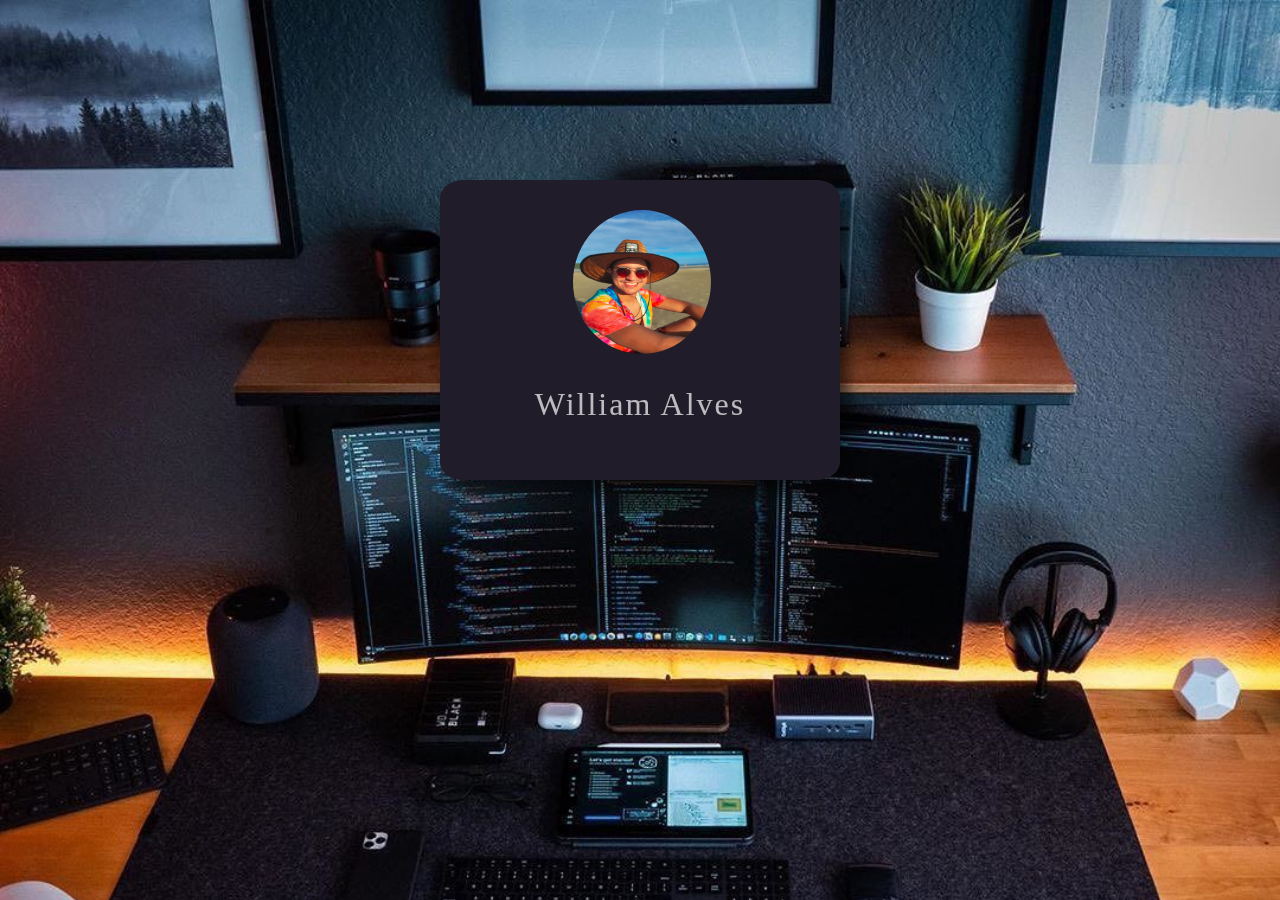
<file: portifolio/cartao/cartao/cartaohtml.html>
<html lang="pt-BR">
<head>
    <meta charset="UTF-8">
    <meta http-equiv="X-UA-Compatible" content="IE=edge">
    <meta name="viewport" content="width=device-width, initial-scale=1.0">
    <title>Single Page</title>

    <link rel="stylesheet" href="style.css" type="text/css">

</head>
<body>
    <div class="principal">
        <div class="card">
            <div class="flip">
                <div class="front">
                    <img src="img/eu.jpg" alt="" id="eu">
                    <h1>William Alves</h1>
                </div>

                <div class="back">
                    <h2>Web Developer</h2>
                    <a href="https://www.instagram.com/will_alvesr/"><img src="img/instagram.png" alt=""></a>
                    <a href="https://br.linkedin.com/in/william-alves-27a771233"><img src="img/linkedin.png" alt=""></a>
                    <a href=""><img src="img/whatsapp.png" alt=""></a>
                </div>

            </div>

        </div>

    </div>
</body>
</html>
</file>
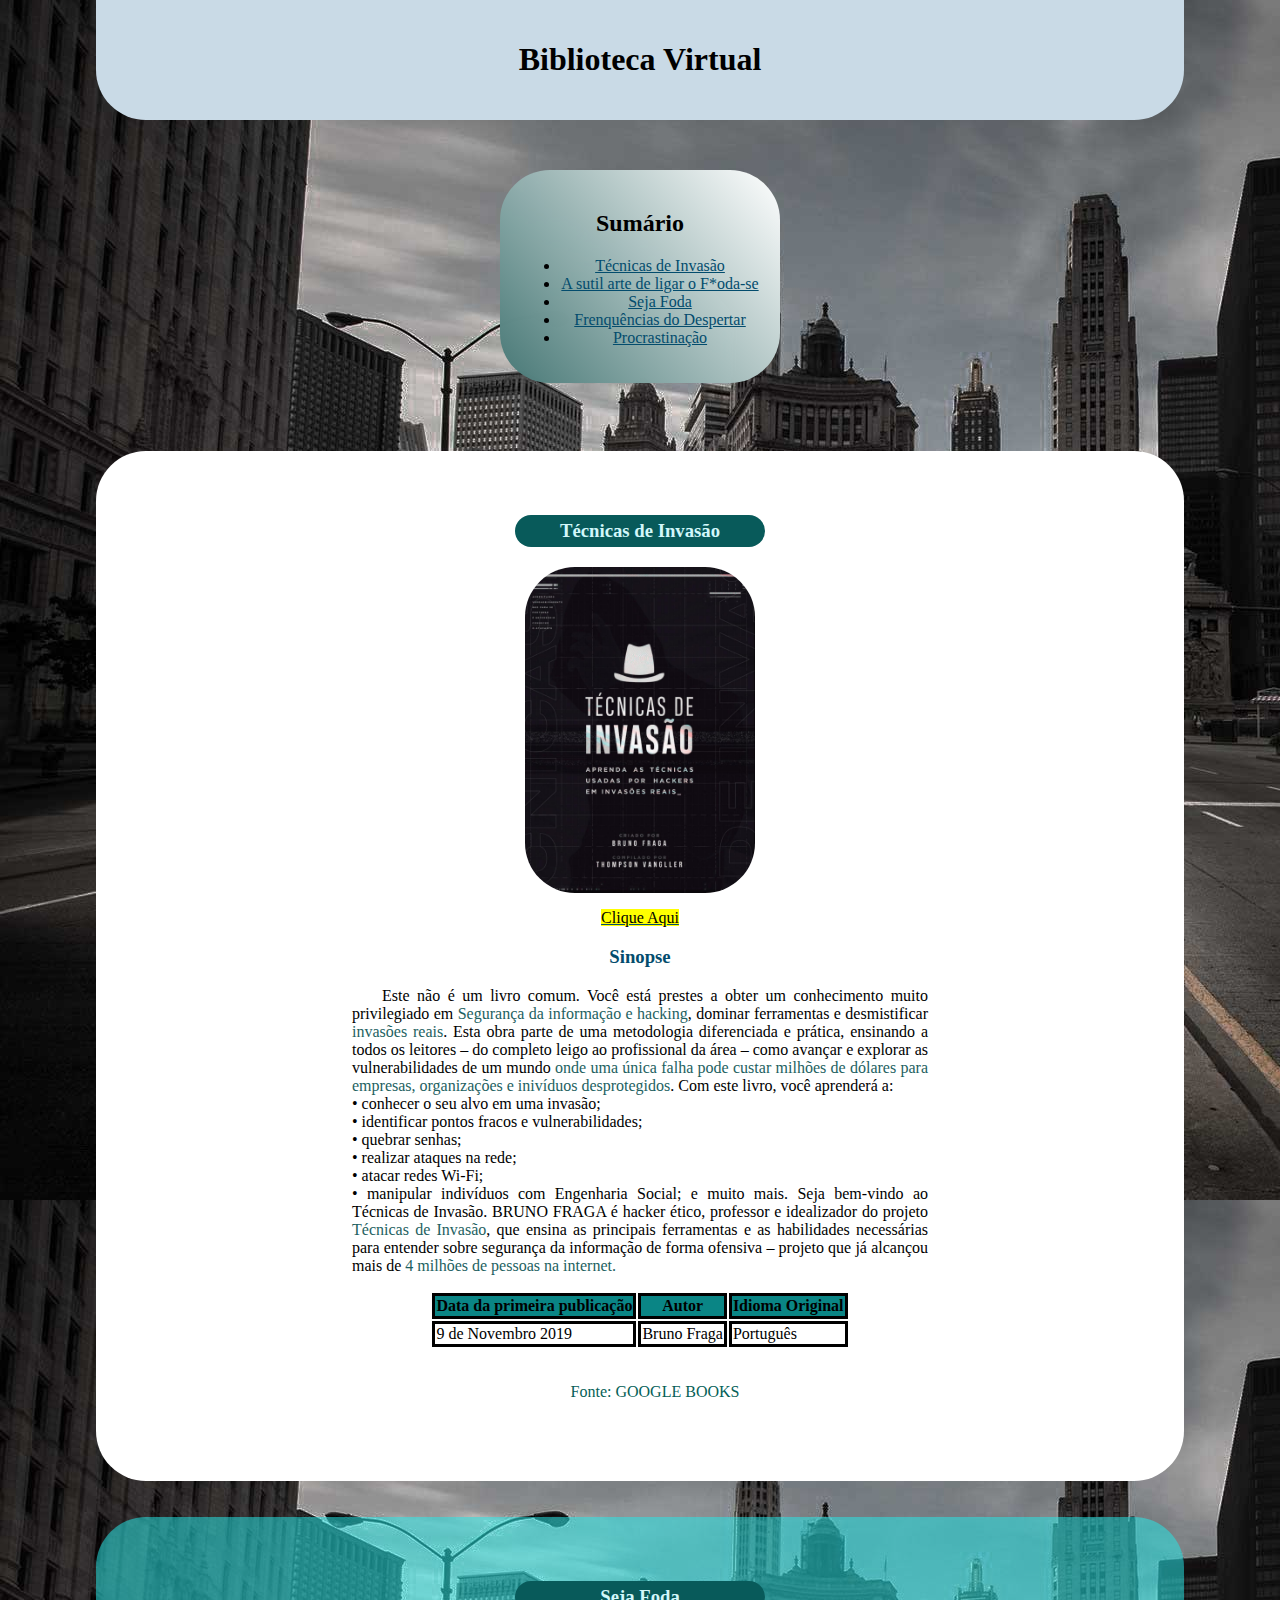
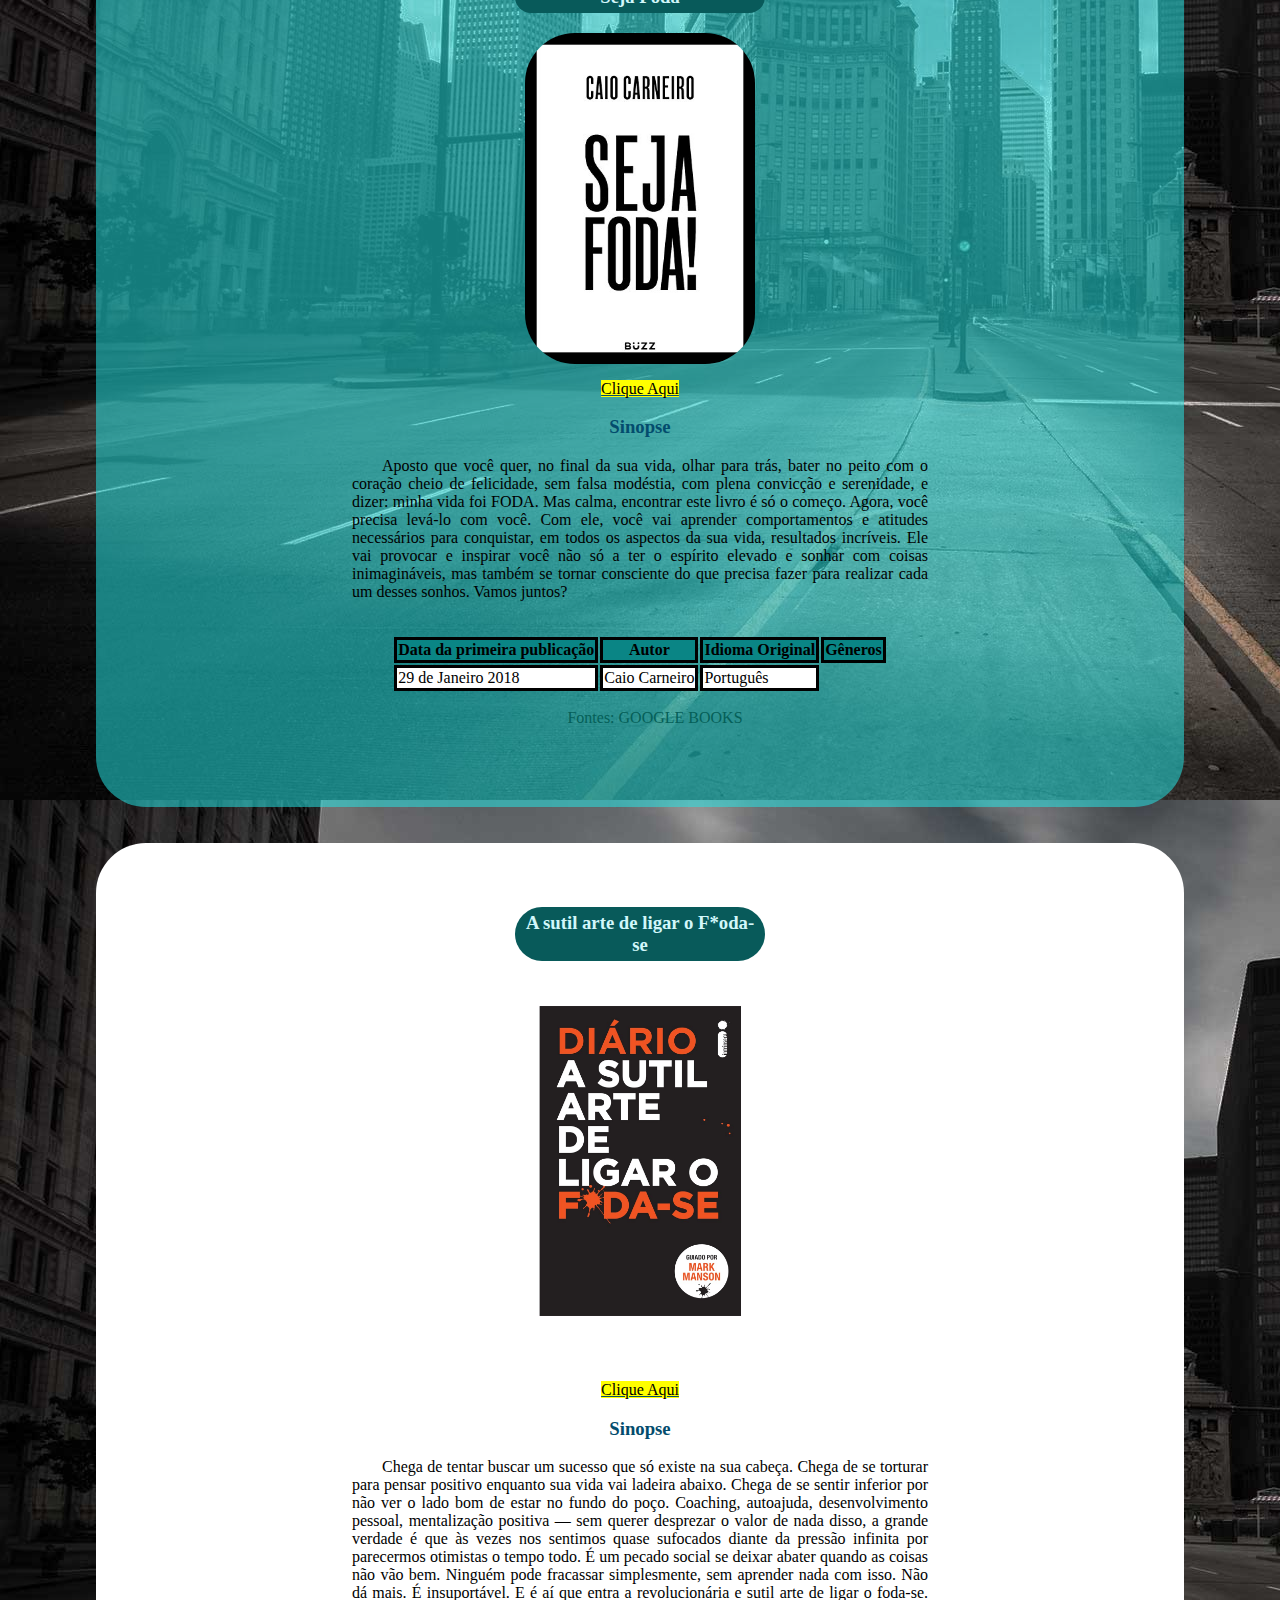
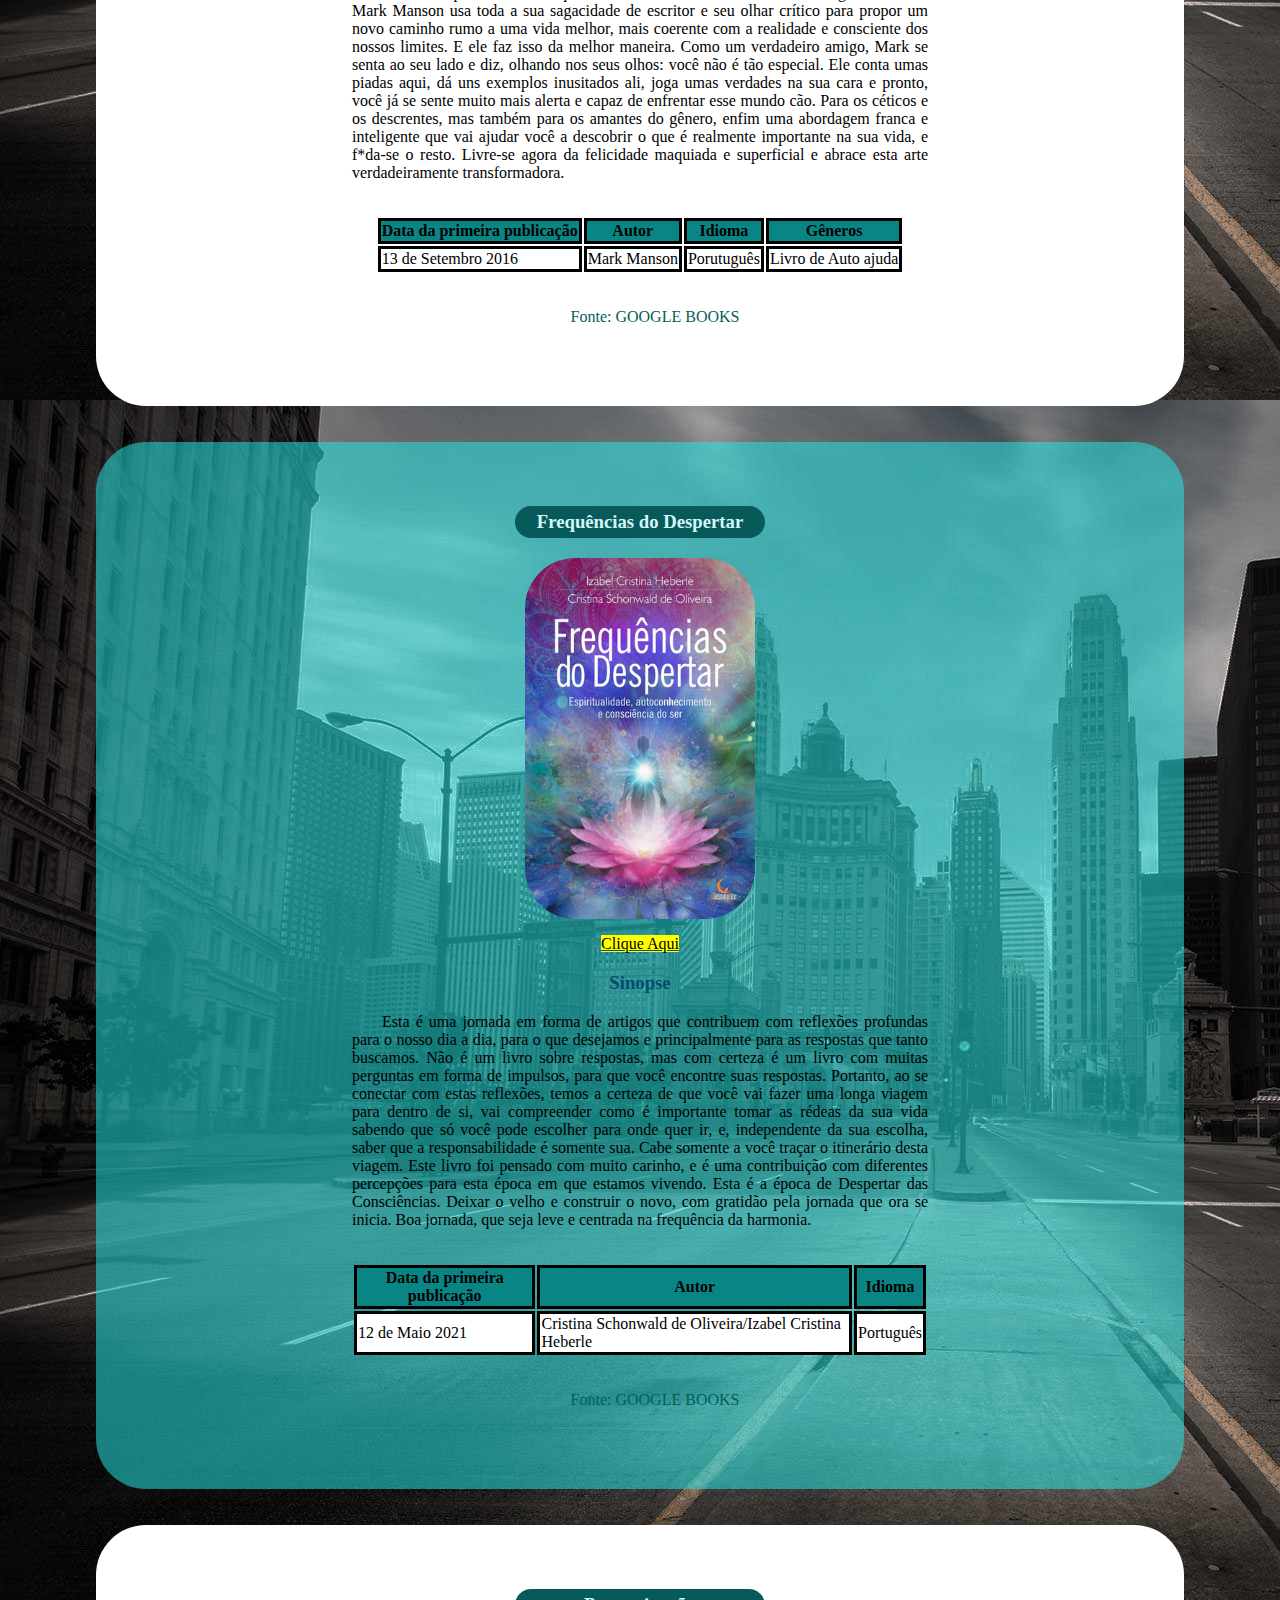
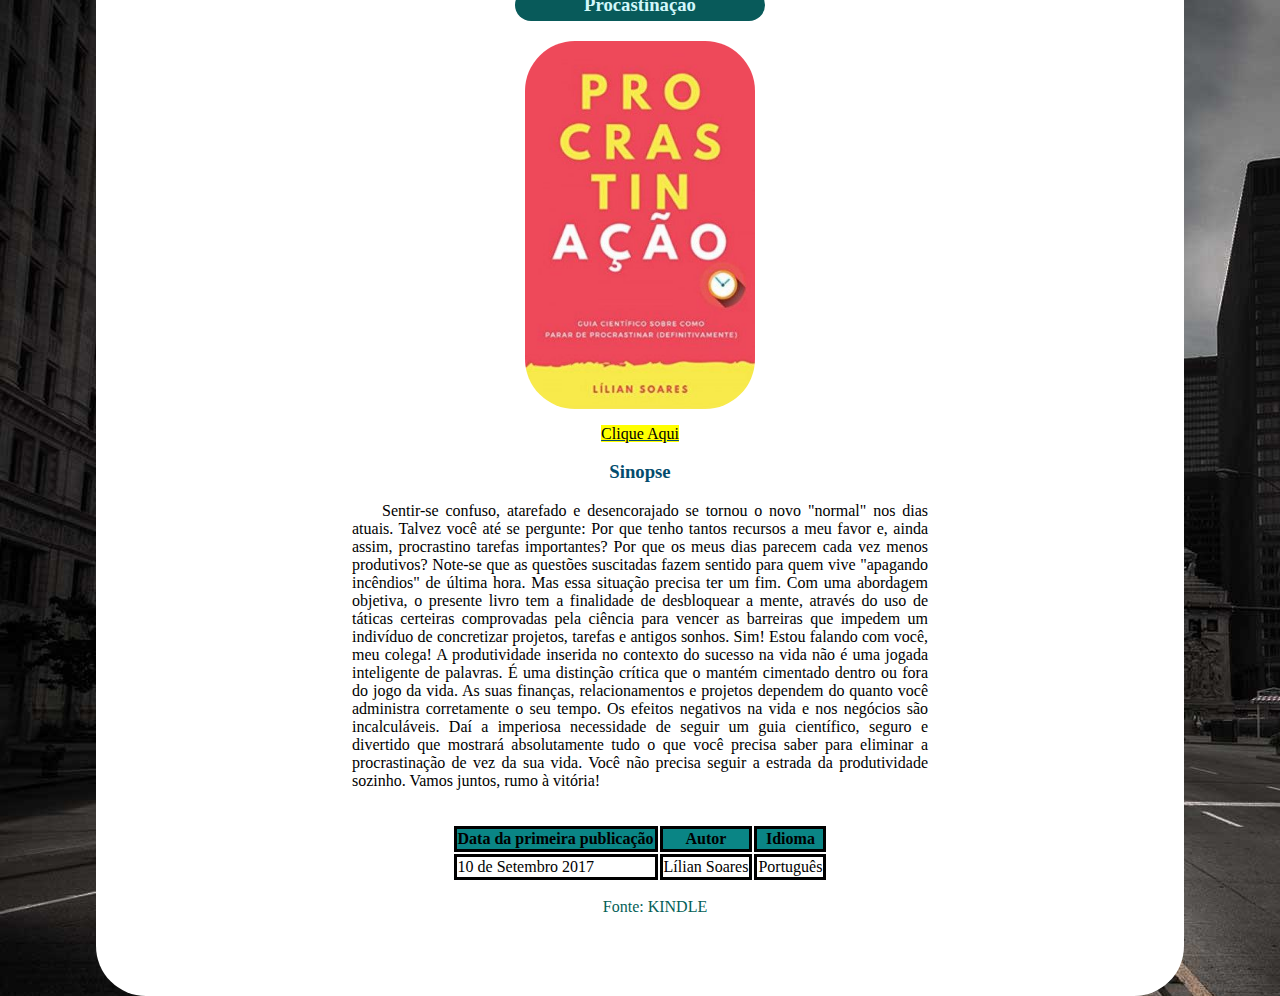
<file: portifolio/estante/estante/estantehtml.html>
<html lang="pt-br">
<head>
    <meta charset="UTF-8">
    <meta http-equiv="X-UA-Compatible" content="IE=edge">
    <meta name="viewport" content="width=device-width, initial-scale=1.0">
    <link rel="stylesheet" href="style.css">
    <title>Bibliotéca Virtual</title>

</head>
<body background="img/imagem.fundo.jpg">
    <div class="bv">
        <h1>Biblioteca Virtual                      </h1>
    </div>

    <div class="sum">
        <h2>Sumário</h2>

        <ul>
            <li><a href="#l1"> Técnicas de Invasão</a>            </li>
            <li><a href="#l3">A sutil arte de ligar o F*oda-se</a></li>
            <li><a href="#l2"> Seja Foda</a>                      </li>
            <li><a href="#l4">Frenquências do Despertar</a>       </li>
            <li><a href="#l5">Procrastinação </a>                 </li>
        </ul>
    </div>
    <br>
    <section id="l1" class="sec">

        <h3 class="tituloL">Técnicas de Invasão</h3>
        <img src="img/inbr.jpg">
        <p></p>
        <a href="https://www.google.com.br/books/edition/T%C3%A9cnicas_de_Invas%C3%A3o/YPXADwAAQBAJ?hl=pt-BR&gbpv=0"><mark>Clique Aqui</mark></a>

        <h3 class="sino">Sinopse</h3>
        <p>Este não é um livro comum. Você está prestes a obter um conhecimento muito privilegiado em <span>Segurança da informação e hacking</span>, dominar ferramentas e desmistificar <span>invasões reais</span>. Esta obra parte de uma metodologia diferenciada e prática, ensinando a todos os leitores – do completo leigo ao profissional da área – como avançar e explorar as vulnerabilidades de um mundo <span>onde uma única falha pode custar milhões de dólares para empresas, organizações e inivíduos desprotegidos</span>. Com este livro, você aprenderá a:<br>• conhecer o seu alvo em uma invasão;<br>• identificar pontos fracos e vulnerabilidades; <br>• quebrar senhas;<br> • realizar ataques na rede;<br> • atacar redes Wi-Fi;<br> • manipular indivíduos com Engenharia Social; e muito mais. Seja bem-vindo ao Técnicas de Invasão. BRUNO FRAGA é hacker ético, professor e idealizador do projeto <span>Técnicas de Invasão</span>, que ensina as principais ferramentas e as habilidades necessárias para entender sobre segurança da informação de forma ofensiva – projeto que já alcançou mais de <span>4 milhões de pessoas na internet.</span></p>
        <table>
            <tr>
                <th>Data da primeira publicação </th>
                <th>Autor                       </th>
                <th>Idioma Original             </th>
            </tr>
            <tr>
                <td>9 de Novembro 2019</td>
                <td>Bruno Fraga       </td>
                <td>Português         </td>

            </tr>
        </table>
        <br>
        <p class="font">Fonte: GOOGLE BOOKS</p>
    </section>
    <br>
    <br>
    <section id="l2" class="sec">
        <h3 class="tituloL">Seja Foda</h3>
        <img src="img/sf.jpg">
        <p></p>
        <a href="https://www.google.com.br/books/edition/Seja_foda/2NBJDwAAQBAJ?hl=pt-BR&gbpv=0"><mark>Clique Aqui</mark></a>
        <h3 class="sino">Sinopse</h3>
        <p>Aposto que você quer, no final da sua vida, olhar para trás, bater no peito com o coração cheio de felicidade, sem falsa modéstia, com plena convicção e serenidade, e dizer: minha vida foi FODA. Mas calma, encontrar este livro é só o começo. Agora, você precisa levá-lo com você. Com ele, você vai aprender comportamentos e atitudes necessários para conquistar, em todos os aspectos da sua vida, resultados incríveis. Ele vai provocar e inspirar você não só a ter o espírito elevado e sonhar com coisas inimagináveis, mas também se tornar consciente do que precisa fazer para realizar cada um desses sonhos. Vamos juntos?</p>
        <br>
        <table>
            <tr>
                <th>Data da primeira publicação </th>
                <th>Autor                       </th>
                <th>Idioma Original             </th>
                <th>Gêneros                     </th>
            </tr>
            <tr>
                <td>29 de Janeiro 2018          </td>
                <td>Caio Carneiro               </td>
                <td>Português                   </td>
                
            </tr>
        </table>
        <p class="font">Fontes: GOOGLE BOOKS</p>
    </section>
    <br>
    <br>
    <section id="l3" class="sec" >
        <h3 class="tituloL">A sutil arte de ligar o F*oda-se</h3>
        <img src="img/fdc.jpg">
        <p></p>
        <a href="https://www.google.com.br/books/edition/A_sutil_arte_de_ligar_o_f_da_se/OpE4DwAAQBAJ?hl=pt-BR&gbpv=0"><mark>Clique Aqui</mark></a>
        <h3 class="sino">Sinopse</h3>
        <p>Chega de tentar buscar um sucesso que só existe na sua cabeça. Chega de se torturar para pensar positivo enquanto sua vida vai ladeira abaixo. Chega de se sentir inferior por não ver o lado bom de estar no fundo do poço.
            Coaching, autoajuda, desenvolvimento pessoal, mentalização positiva — sem querer desprezar o valor de nada disso, a grande verdade é que às vezes nos sentimos quase sufocados diante da pressão infinita por parecermos otimistas o tempo todo. É um pecado social se deixar abater quando as coisas não vão bem. Ninguém pode fracassar simplesmente, sem aprender nada com isso. Não dá mais. É insuportável. E é aí que entra a revolucionária e sutil arte de ligar o foda-se.
            Mark Manson usa toda a sua sagacidade de escritor e seu olhar crítico para propor um novo caminho rumo a uma vida melhor, mais coerente com a realidade e consciente dos nossos limites. E ele faz isso da melhor maneira. Como um verdadeiro amigo, Mark se senta ao seu lado e diz, olhando nos seus olhos: você não é tão especial. Ele conta umas piadas aqui, dá uns exemplos inusitados ali, joga umas verdades na sua cara e pronto, você já se sente muito mais alerta e capaz de enfrentar esse mundo cão.
            Para os céticos e os descrentes, mas também para os amantes do gênero, enfim uma abordagem franca e inteligente que vai ajudar você a descobrir o que é realmente importante na sua vida, e f*da-se o resto. Livre-se agora da felicidade maquiada e superficial e abrace esta arte verdadeiramente transformadora.</p>
            <br>
            <table>
                <tr>
                    <th>Data da primeira publicação</th>
                    <th>Autor                      </th>
                    <th>Idioma                     </th>
                    <th>Gêneros                    </th>
                </tr>
                <tr>
                    <td>13 de Setembro 2016        </td>
                    <td>Mark Manson                </td>
                    <td>Porutuguês                 </td>
                    <td>Livro de Auto ajuda        </td>
                </tr>
            </table>
            <br>
            <p class="font">Fonte: GOOGLE BOOKS</p>
    </section>
    <br>
    <br>
    <section id="l4" class="sec">
        <h3 class="tituloL">Frequências do Despertar</h3>
        <img src="img/despertar.jpg">
        <p></p>
        <a href="https://www.google.com.br/books/edition/Frequ%C3%AAncias_do_despertar/Ods6EAAAQBAJ?hl=pt-BR&gbpv=0"><mark>Clique Aqui</mark></a>
        <h3 class="sino">Sinopse</h3>
        <p>Esta é uma jornada em forma de artigos que contribuem com reflexões profundas para o nosso dia a dia, para o que desejamos e principalmente para as respostas que tanto buscamos. Não é um livro sobre respostas, mas com certeza é um livro com muitas perguntas em forma de impulsos, para que você encontre suas respostas. Portanto, ao se conectar com estas reflexões, temos a certeza de que você vai fazer uma longa viagem para dentro de si, vai compreender como é importante tomar as rédeas da sua vida sabendo que só você pode escolher para onde quer ir, e, independente da sua escolha, saber que a responsabilidade é somente sua. Cabe somente a você traçar o itinerário desta viagem. Este livro foi pensado com muito carinho, e é uma contribuição com diferentes percepções para esta época em que estamos vivendo. Esta é a época de Despertar das Consciências. Deixar o velho e construir o novo, com gratidão pela jornada que ora se inicia. Boa jornada, que seja leve e centrada na frequência da harmonia.</p>
        <br>
        <table>
            <tr>
                <th>Data da primeira publicação</th>
                <th>Autor                      </th>
                <th>Idioma                     </th>
            </tr>
            <tr>
                <td>12 de Maio 2021            </td>
                <td>Cristina Schonwald de Oliveira/Izabel Cristina Heberle</td>
                <td>Português                  </td>
            </tr>
        </table>
        <br>
        <p class="font">Fonte: GOOGLE BOOKS</p>
    </section>
    <br>
    <br>
    <section id="l5" class="sec" >
        <h3 class="tituloL">Procastinação</h3>
        <img src="img/pra.jpg">
        <p></p>
        <a href="https://www.amazon.com.br/PROCRASTINA%C3%87%C3%83O-cient%C3%ADfico-sobre-procrastinar-definitivamente-ebook/dp/B075JMXJLH"><mark>Clique Aqui</mark></a>
        <h3 class="sino">Sinopse</h3>
        <p>Sentir-se confuso, atarefado e desencorajado se tornou o novo "normal" nos dias atuais.
            Talvez você até se pergunte: Por que tenho tantos recursos a meu favor e, ainda assim, procrastino tarefas importantes? Por que os meus dias parecem cada vez menos produtivos?
            Note-se que as questões suscitadas fazem sentido para quem vive "apagando incêndios" de última hora.
            Mas essa situação precisa ter um fim. Com uma abordagem objetiva, o presente livro tem a finalidade de desbloquear a mente, através do uso de táticas certeiras comprovadas pela ciência para vencer as barreiras que impedem um indivíduo de concretizar projetos, tarefas e antigos sonhos.
            Sim! Estou falando com você, meu colega!
            A produtividade inserida no contexto do sucesso na vida não é uma jogada inteligente de palavras. É uma distinção crítica que o mantém cimentado dentro ou fora do jogo da vida.
            As suas finanças, relacionamentos e projetos dependem do quanto você administra corretamente o seu tempo.
            Os efeitos negativos na vida e nos negócios são incalculáveis.
            Daí a imperiosa necessidade de seguir um guia científico, seguro e divertido que mostrará absolutamente tudo o que você precisa saber para eliminar a procrastinação de vez da sua vida.
            Você não precisa seguir a estrada da produtividade sozinho. Vamos juntos, rumo à vitória!</p>
            <br>
            <table>
                <tr>
                    <th>Data da primeira publicação</th>
                    <th>Autor                      </th>
                    <th>Idioma                     </th>
                </tr>
                <tr>
                    <td>10 de Setembro 2017</td>
                    <td>Lílian Soares      </td>
                    <td>Português          </td>
                </tr>

            </table>
            <p class="font">Fonte: KINDLE</p>
    </section>
</body>
</html>
</file>
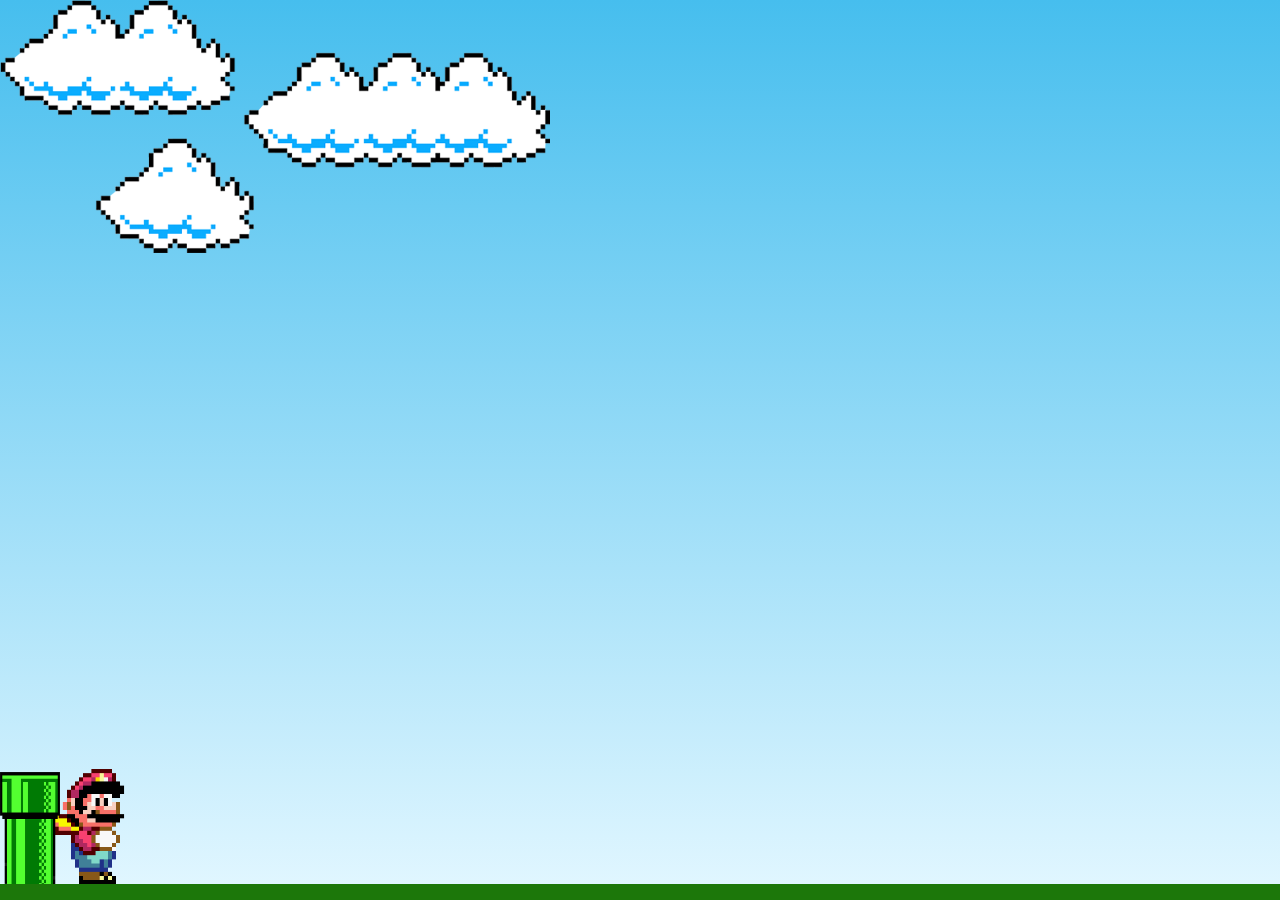
<file: portifolio/mario/mario/mariohtml.html>
<html lang="pt-BR">
<head>
    <meta charset="UTF-8">
    <meta http-equiv="X-UA-Compatible" content="IE=edge">
    <meta name="viewport" content="width=device-width, initial-scale=1.0">
    <title>Mario Jump</title>
    <link rel="stylesheet" type="text/css" href="style.css">
</head>
<body>
    <div class="game-board">
        <img src="img/clouds.png" class="clouds">
        <img src="img/mario.gif" class="mario">
        <img src="img/pipe.png" class="pipe">
    </div>
</body>
<script type="text/javascript" src="script.js"></script>
</html>
</file>
<file: portifolio/cartao/cartao/style.css>
@import url('https://fonts.googleapis.com/css2?family=Nunito&display=swap');

body
{
    background-image: url(img/fundo1.jpg);
    background-size: cover;
    height: 80%;
    font-family: "nunito";
}

.principa
{
    width: 800px;
    height: 350px;
    border-radius: 40px;
    background-color: #201c29;
    padding-top: 40px;
    margin-left: auto;
    margin-right: auto;
    box-shadow: 8px 16px 16px rgba(0, 0, 0, 0.6);
}
.card
{
    position: absolute;
    background-color: #201c29;
    top: 50%;
    left: 50%;
    width: 400px;
    height: 300px;
    margin-top: -270px;
    margin-left: -200px;
    box-shadow: 8px 16px 16px rgba(0, 0, 0, 0.6);
    border-radius: 6%;
    display: flex;
    align-items: center;
    justify-content: center;
}

.front h1 
{
    color: rgba(255, 255, 255, 0.7);
    font-family: satisfy, cursive;
    font-weight: 200;
    font-size: 32px;
    margin: 32px;
    text-align: center;
    letter-spacing: 2px;
    width: 250px;
}
.card:hover .flip 
{
    transform: rotateX(180deg) translate3d(0, 0, 0);
	box-shadow: 8px -10px 15px 0 rgba(0, 0, 0, 0.5);
}

.flip
{
    transform-style: preserve-3d;
    transition: all 0.7s ease-in-out;
    perspective: 1000px;
}

.front, .back
{
    -webkit-backface-visibility: hidden;
    width: 88%;
    height: 80%;
    background: #201c29;
}
.card .back 
{
    transform: rotateX(-180deg);
    position: absolute;
    top: 0;
    left: 0;
}
.back
{
    letter-spacing: 2px;
    text-align: center;
    width: 250px;
}
.back h2
{
    font-size: 18px;
    margin: 8px;
    color: #ef2f96;
    margin-left: 60px;
    
    margin-top: 50px;
}

img
{
    width: 32px;
}
#eu 
{
    width: 50%;
    height: 60%;
    margin-left: 90px;
    border-radius: 100%;

}
</file>
<file: portifolio/estante/estante/style.css>
body{
    /* background */
    /*background-color: rgba(6, 115, 155, 0.39);*/
    /* alinhamento e tamanho */
    width: 85%;
    margin: auto;
}

.bv{
    text-align: center;
    background-color: rgb(201, 218, 230);
    padding: 20px;
    margin-bottom:50px;
    border-bottom-left-radius: 50px;
    border-bottom-right-radius: 50px;
}

.sum{
    text-align: center;
     margin: auto; 
     background-color: rgba(201, 218, 230, 0.986);
     width: 240px;
     padding: 20px;
     margin-bottom: 50px;
     border-radius: 50px;
     background-image: linear-gradient(50deg, rgba(3, 68, 59, 0.658), white);
}

.tituloL {
    background-color: rgb(8, 90, 90);
    color: rgb(210, 247, 250);
    text-align: center;
    border-radius: 30px;
    padding: 5px;
    width: 240px;
    margin: auto;
    margin-bottom: 20px;
}

img{
    width:40%; 
    margin-left: auto;
    border-radius: 50px;

}
.sino{
    color:#034c6d;
    text-align: center;
}

p{
    text-align: justify;
    font-family: verdana;
    text-indent: 30px;
}

a:link{
    color:#034c6d
}
a:visited{
    color:rgb(2, 7, 12)

}

a:hover{
    color:aquamarine
}

a:active{
    color:blue
}

table{
    margin:auto;
}

tr{
    background-color: rgb(10, 133, 133); 
    
}

td{
    background-color: rgb(255, 255, 255);
    
}

td, th{
    /*borda*/
    border-width: 3px;
    border-style: solid;
    padding: auto;
}

a{
    color: rgb(23, 99, 92);


}

.font{
    text-align:center; 
    color:rgb(5, 95, 88);
}

.sec{
    text-align: center;
    padding-left: 256;
    padding-right: 256;
    padding-bottom: 64;
    padding-top: 64;
}

#l1, #l3, #l5{
    background-color: white;
    border-radius: 50px;
}
#l2, #l4{
    background-color: rgba(38, 231, 231, 0.534);
    border-radius: 50px;
}
 
span{
    color: rgb(29, 97, 97);
}
</file>
<file: portifolio/mario/mario/style.css>
*
{
    margin:0%;
    padding:0%;
    box-sizing: border-box;
}

.game-board
{
    width: 100%;
    height: 100vh;
    border-bottom: 16px solid rgb(28, 119, 10); 
    margin:0 auto;
    position: relative;
    overflow: hidden;
    background: linear-gradient(#46beee, #e0f6ff);
}

.pipe
{
    position: absolute;
    bottom: 0%;
    width: 60px;
    height: 112px;
    animation: pipe-animation 2s infinite linear;
}

@keyframes pipe-animation {
    from {
        right: -80px;
    }
    to{
        right: 100%;
    }
}

.mario
{
    position: absolute;
    bottom: 0;
    width: 150px;
}

.jump
{
    animation: jump 500ms infinite ease-out;
}

@keyframes jump {
    0% {
        bottom: 0;
    }
    40% {
        bottom: 180px;
    }
    50% {
        bottom: 180px;
    }
    60% {
        bottom: 180px;
    }
    100% {
        bottom: 0;
    }
}

.clouds 
{
    position: absolute;
    width: 550px;
    animation: clouds-animation 20s infinite linear;
}

@keyframes clouds-animation {
    from {
        right: -550px;
    }
    to {
        right: 100%;
    }
}
</file>
